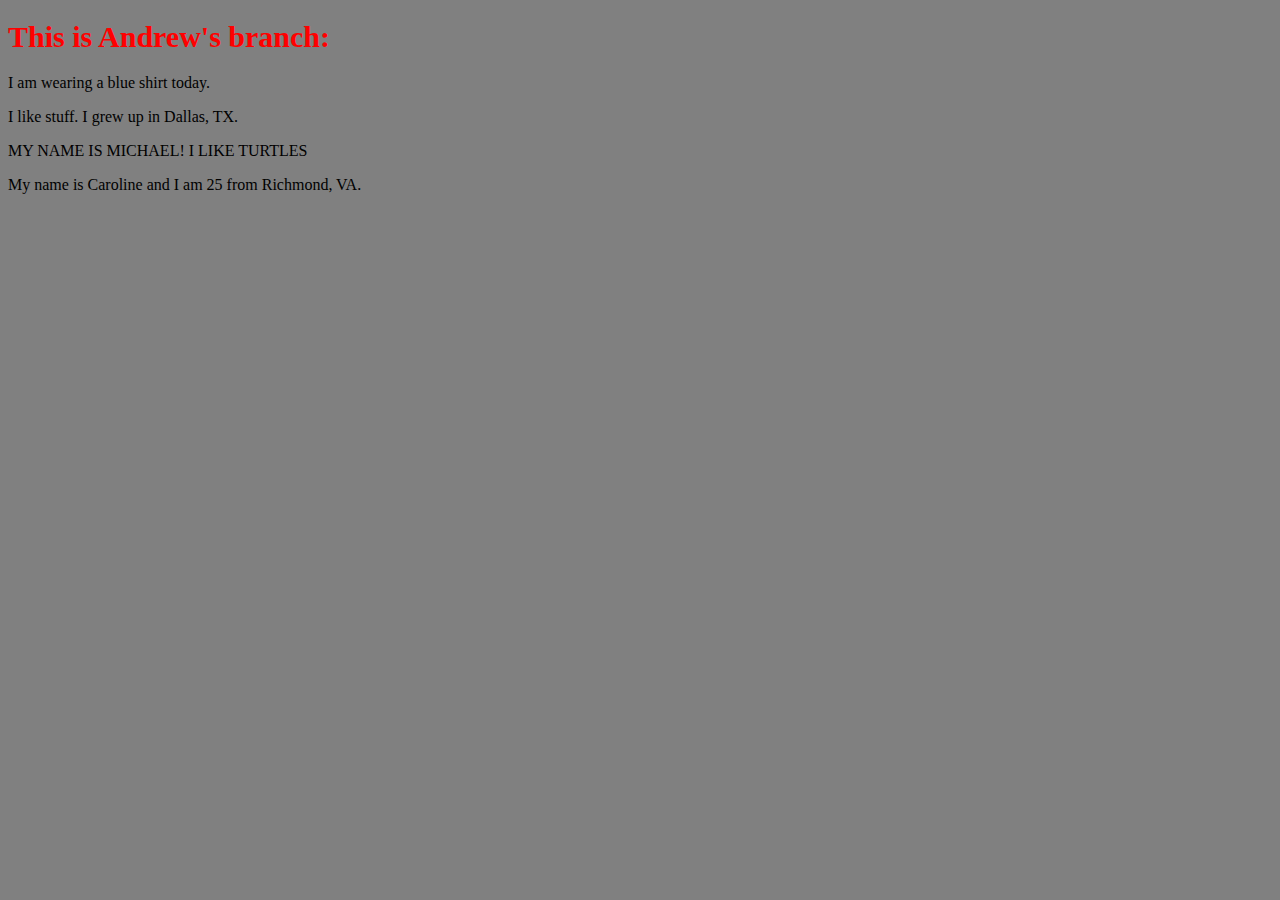
<file: index.html>
<!DOCTYPE html>
<html>
  <head>
    <meta charset="utf-8">
    <title>Back corner table</title>
    <link rel="stylesheet" type="text/css" href="main.css">
  </head>
  <body>
    <main>
      <div>
        <h1>
      This is Andrew's branch:
    </h1>
    <p>
      I am wearing a blue shirt today.
    </p>
    <p>
      I like stuff. I grew up in Dallas, TX.
    </p>
        <p>

    <p>MY NAME IS MICHAEL!
    I LIKE TURTLES</p>
          My name is Caroline and I am 25 from Richmond, VA.
        </p>
      </div>
    </main>

  </body>
</html>
</file>
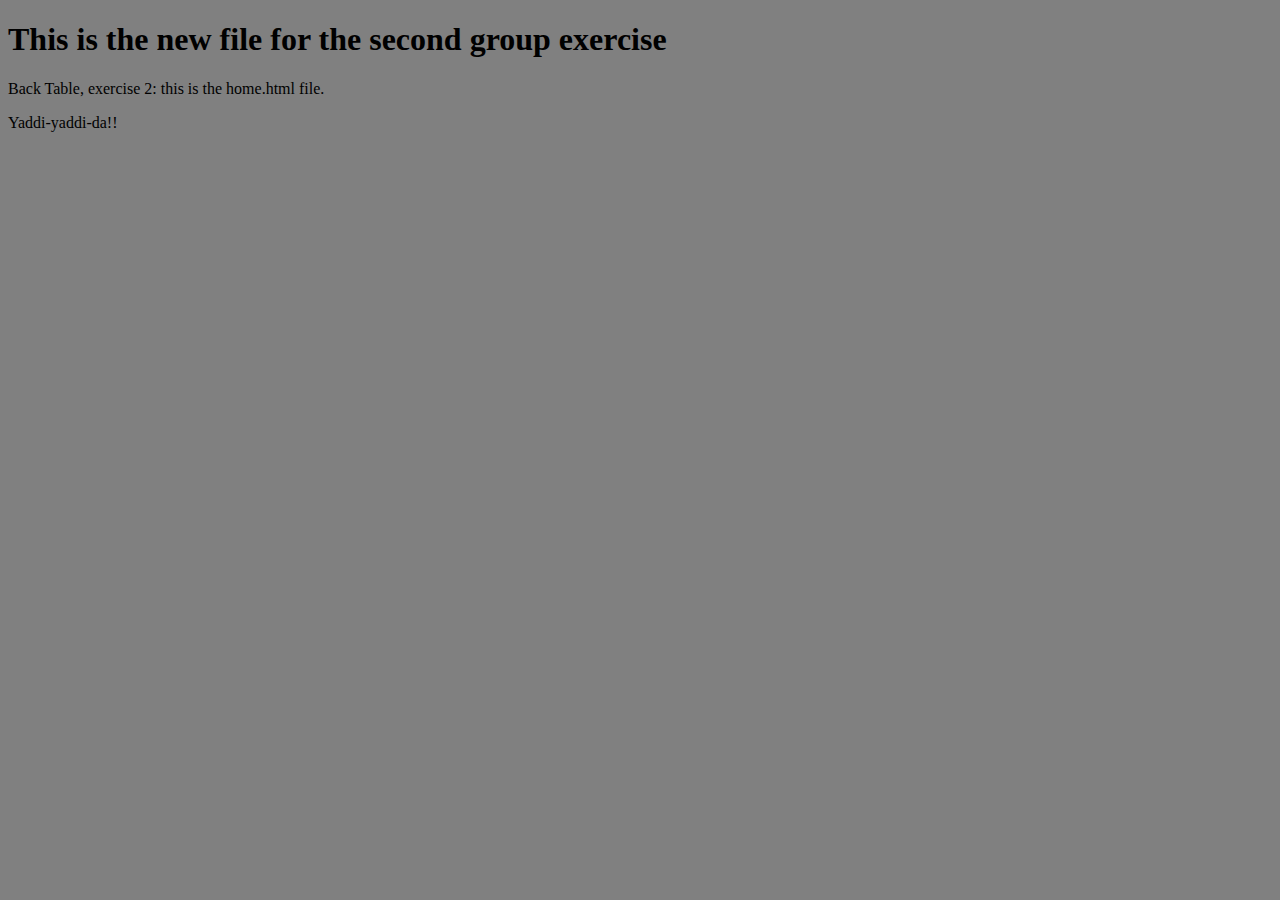
<file: home.html>
<!DOCTYPE html>
<html>
  <head>
    <meta charset="utf-8">
    <title>Andrew's second html file</title>
    <link rel="stylesheet" type="text/css" href="main.css">
  </head>
  <body>
    <h1>This is the new file for the second group exercise</h1>
    <p>
      Back Table, exercise 2: this is the home.html file.
    </p>
    <p>
      Yaddi-yaddi-da!!
    </p>
  </body>
</html>
</file>
<file: main.css>
body {
  background-color: grey;

}

main div h1 {
  color: red;
  font-size: 30px;
  
}
</file>
